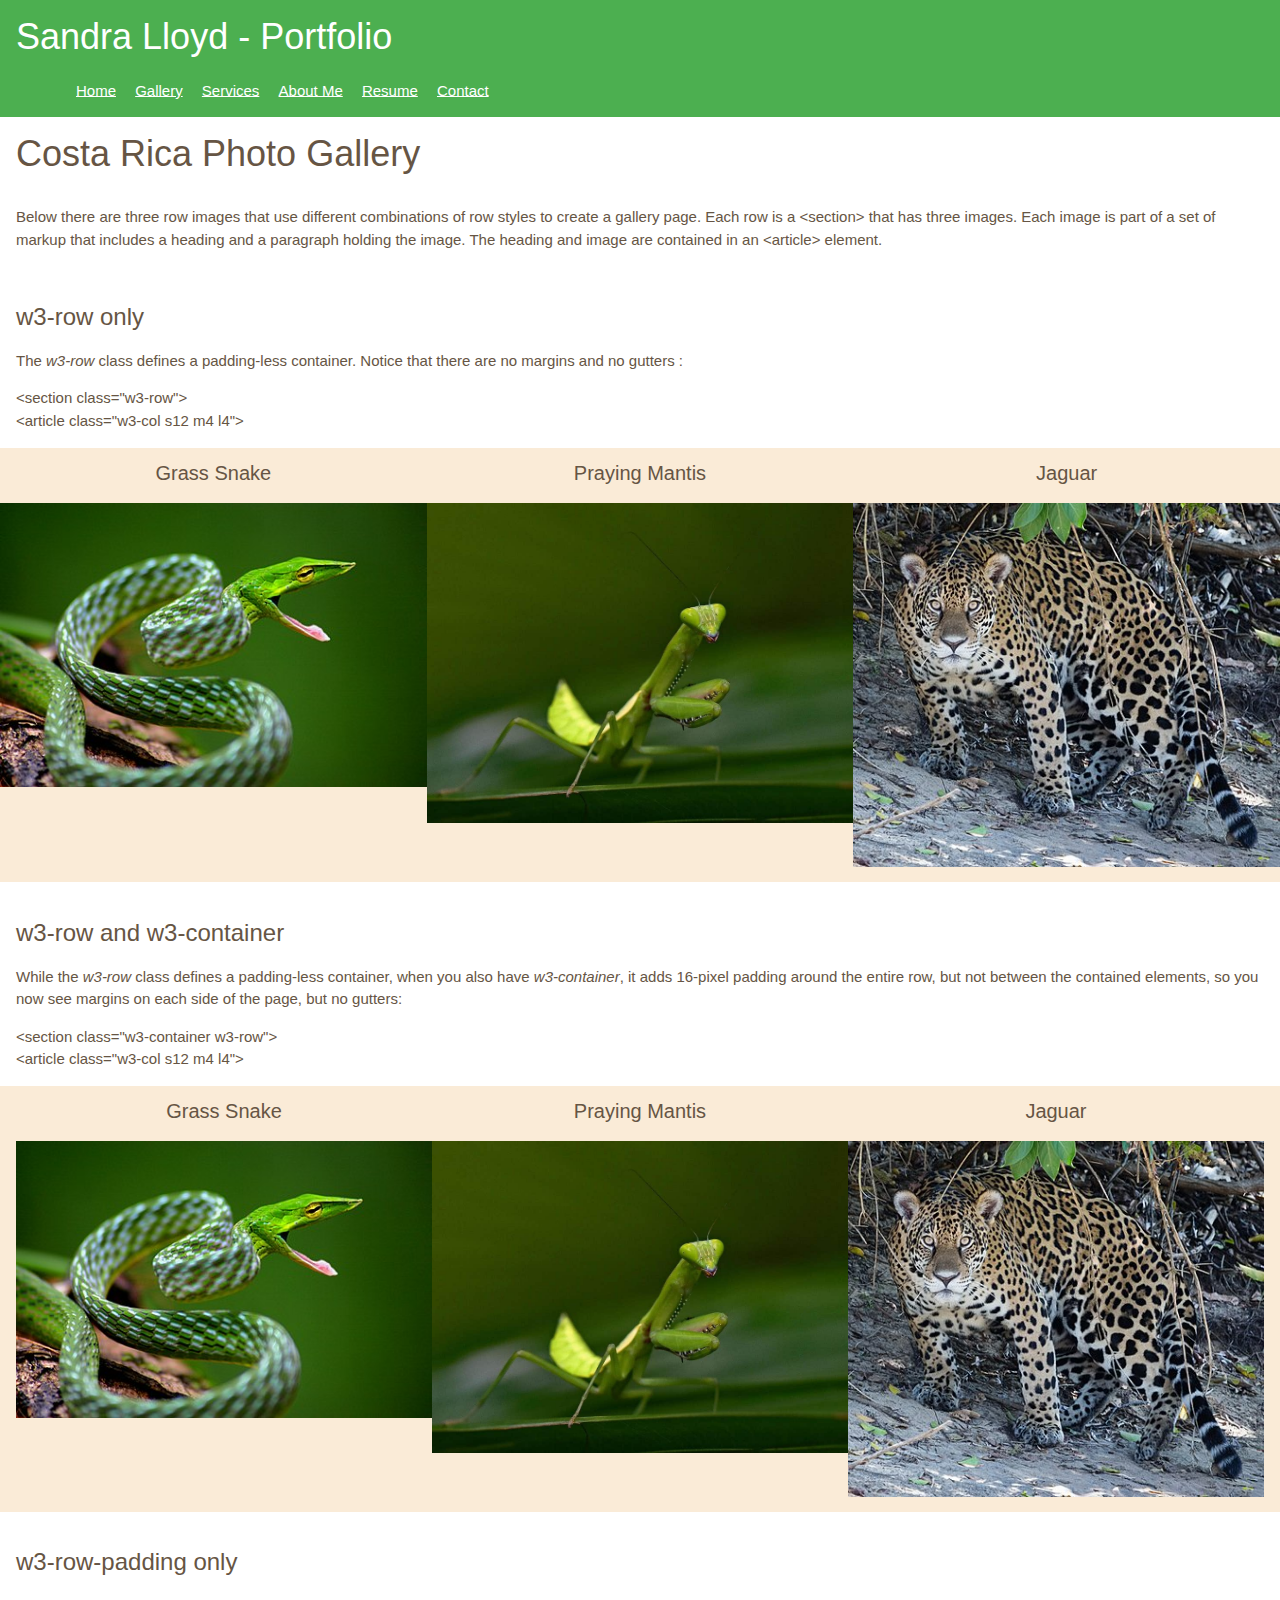
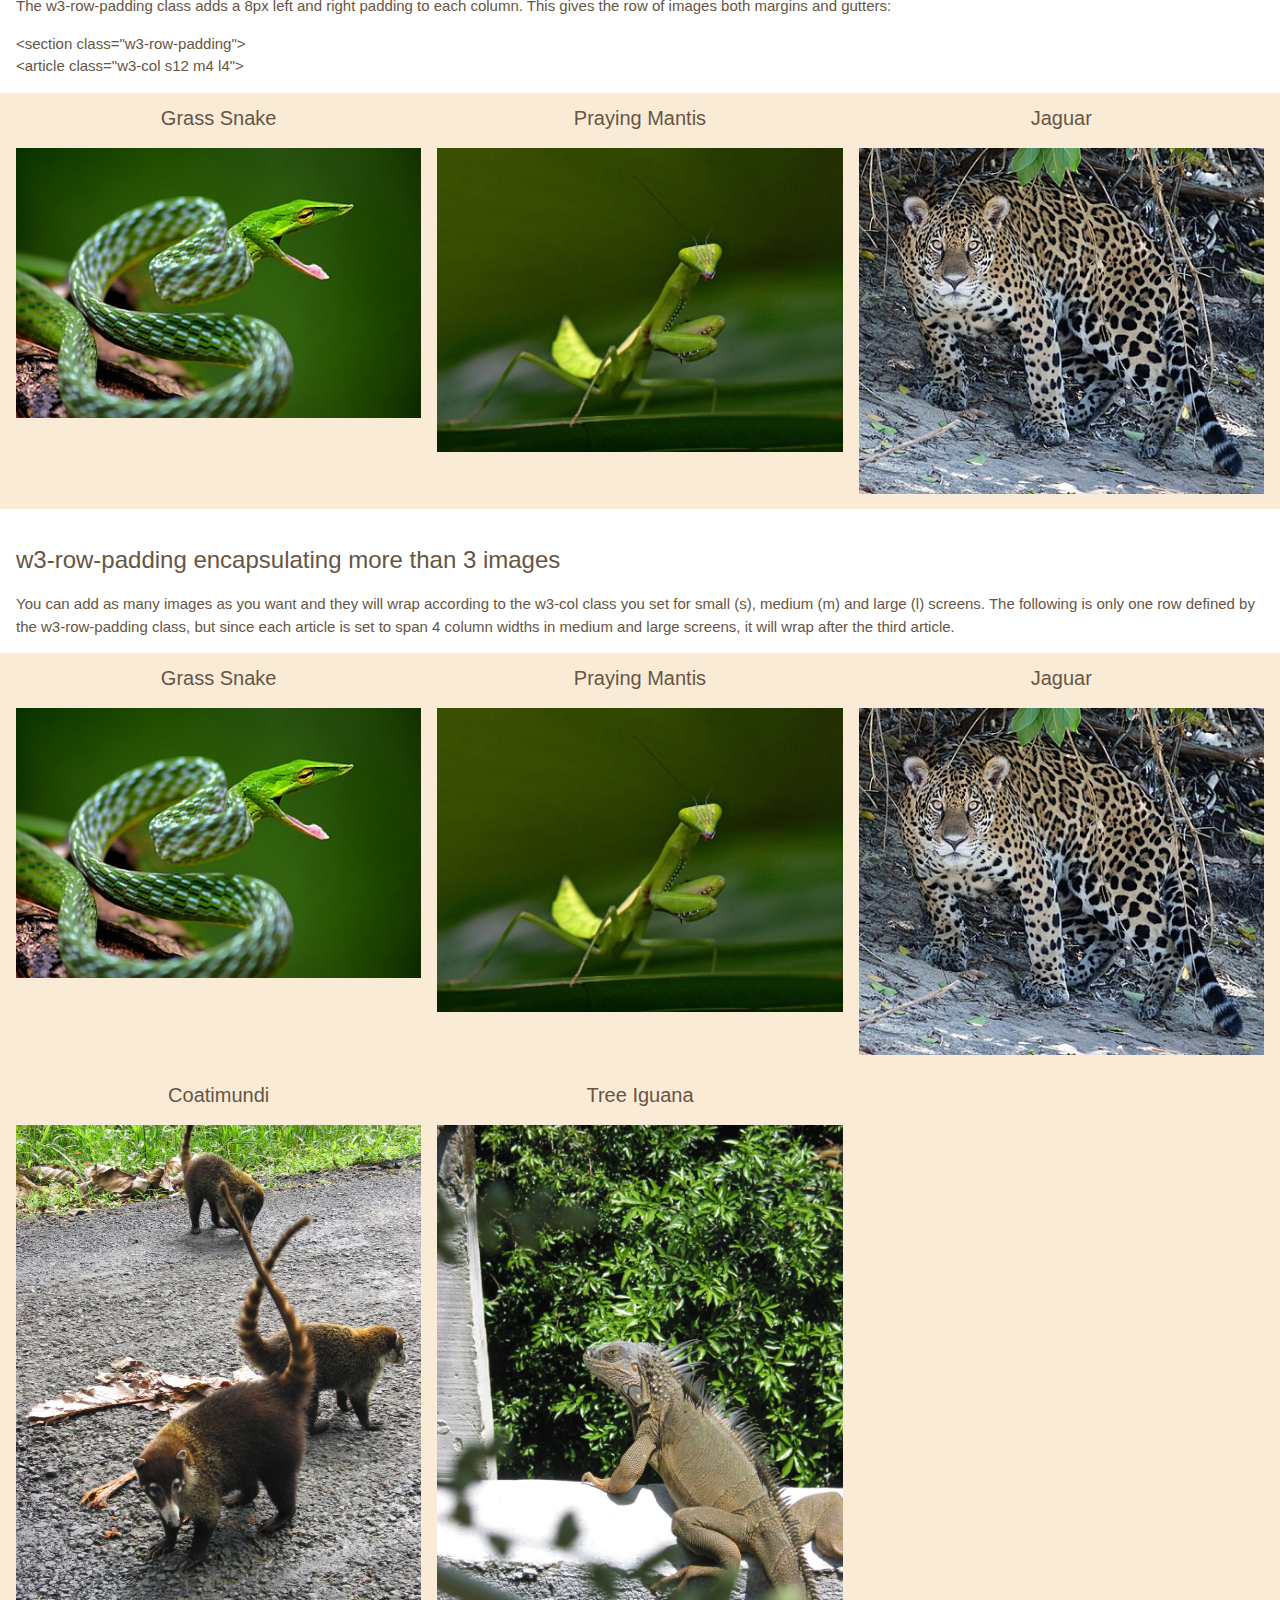
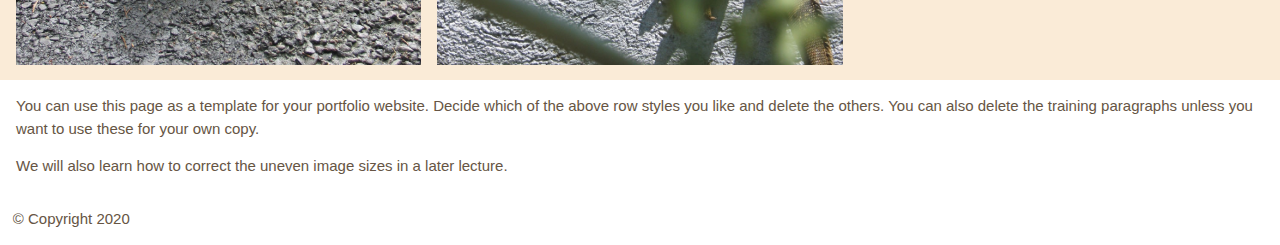
<file: FakeProject/index.html>
<!DOCTYPE html>
<html lang="en">
    <head>
        <title>Fake Portfolio Website</title>
        <meta charset="utf-8">
        <meta name="viewport" content="width=device-width, initial-scale=1">
        <link rel="stylesheet" href="https://www.w3schools.com/w3css/4/w3.css">
        <link rel="stylesheet" href="css/my-styles.css">
    </head>
    <body>
        <div>
            <header class="w3-container w3-green">  <!--w3-container adds 16 pixels of padding 
                around each element; w3-green makes the background green -->
                <h1>Sandra Lloyd - Portfolio</h1>
                <nav>
                    <ul>
                        <li><a href="index.html">Home</a></li>
                        <li><a href="gallery.html">Gallery</a></li>
                        <li><a href="services.html">Services</a></li>
                        <li><a href="about.html">About Me</a></li>
                        <li><a href="resume.html">Resume</a></li>
                        <li><a href="contact.html">Contact</a></li>
                    </ul>
                </nav>
            </header>

            <div class="w3-container">
                <h1>Costa Rica Photo Gallery</h1>
            </div>
            
            <section class="w3-container ">
                <p>Below there are three row images that use different combinations of row styles to 
                    create a gallery page. Each row is a &lt;section&gt; that has three images. 
                    Each image is part of a set of markup that includes a heading and a paragraph 
                    holding the image. The heading and image are contained in an &lt;article&gt; 
                    element.</p>
            </section>
                
            <section class="w3-container"> <!-- w3-container adds 16 pixels of padding around each element -->
                <br>
                <h3>w3-row only</h3>
                <p>The <i>w3-row</i> class defines a padding-less container. Notice that there are no 
                    margins and no gutters :</p>
                <p>&lt;section class="w3-row"&gt;<br>
                    &lt;article class="w3-col s12 m4 l4"&gt;</p>
            </section>
        
            <section class="w3-row row-color-1"> <!-- In this row, we  have the w3-row class only, which defines 
                a padding-less container. Without the w3-container property, you don't get padding 
                between the elements. -->
                
                <article class="w3-col s12 m4 l4">
                    <h4>Grass Snake</h4>
                    <p><img src="assets/Vine-Snake.jpg" alt="Photo of vine snake"></p>
                </article>
                <article class="w3-col s12 m4 l4">
                    <h4><a title="mantis">Praying Mantis</a></h4>
                    <p><a href="assets/mantis.jpg"><img src="assets/mantis.jpg" alt="Photo of praying mantis"></a></p>
                </article>
                <article class="w3-col s12 m4 l4">
                    <h4>Jaguar</h4>
                    <p><img src="assets/Jaguar.jpg" alt="Photo of jaguar"></p>
                </article>
            </section>
        
            <section class="w3-container"> 
                <br> 
                <h3>w3-row and w3-container</h3>
                <p>While the <i>w3-row</i> class defines a padding-less container, when you also have 
                    <i>w3-container</i>, it adds 16-pixel padding around the entire row, but not between 
                    the contained elements, so you now see margins on each side of the page, but no gutters:</p>
                    <p>&lt;section class="w3-container w3-row"&gt;<br>
                    &lt;article class="w3-col s12 m4 l4"&gt;</p>
            </section>

            <section class="w3-container w3-row row-color-1"> <!-- While the w3-row class defines a padding-less 
                container, when you also have w3-container, it adds 16-pixel padding around the 
                entire row, but not between the contained elements -->
                <article class="w3-col s12 m4 l4">
                    <h4>Grass Snake</h4>
                    <p><img src="assets/Vine-Snake.jpg" alt="Photo of vine snake"></p>
                </article>
                <article class="w3-col s12 m4 l4">
                    <h4><a title="mantis">Praying Mantis</a></h4>
                    <p><a href="assets/mantis.jpg"><img src="assets/mantis.jpg" alt="Photo of praying mantis"></a></p>
                </article>
                <article class="w3-col s12 m4 l4">
                    <h4>Jaguar</h4>
                    <p><img src="assets/Jaguar.jpg" alt="Photo of jaguar"></p>
                </article>
            </section>
    
            <section class="w3-container">
                <br>
                <h3>w3-row-padding only</h3>
                <p>The w3-row-padding class adds a 8px left and right padding to each column. This gives the 
                    row of images both margins and gutters:</p>
                <p>&lt;section class="w3-row-padding"&gt;<br>
                &lt;article class="w3-col s12 m4 l4"&gt;</p>
            </section>

            <section class="w3-row-padding row-color-1"> <!-- The w3-row-padding class adds 8 pixels of padding around each element.  -->
                
                <article class="w3-col s12 m4 l4">
                    <h4>Grass Snake</h4>
                    <p><img src="assets/Vine-Snake.jpg" alt="Photo of vine snake"></p>
                </article>
                <article class="w3-col s12 m4 l4">
                    <h4><a title="mantis">Praying Mantis</a></h4>
                    <p><a href="assets/mantis.jpg"><img src="assets/mantis.jpg" alt="Photo of praying mantis"></a></p>
                </article>
                <article class="w3-col s12 m4 l4">
                    <h4>Jaguar</h4>
                    <p><img src="assets/Jaguar.jpg" alt="Photo of jaguar"></p>
                </article>
            </section>

            <section class="w3-container">
                <br>
                <h3>w3-row-padding encapsulating more than 3 images</h3>
                <p>You can add as many images as you want and they will wrap according to the w3-col class you set for small (s), medium (m) and large (l) screens. The following is only one row defined by the w3-row-padding class, but since each article is set to span 4 column widths in medium and large screens, it will wrap after the third article.</p>
            </section>

            <section class="w3-row-padding row-color-1">
                
                <article class="w3-col s12 m4 l4">
                    <h4>Grass Snake</h4>
                    <p><img src="assets/Vine-Snake.jpg" alt="Photo of vine snake"></p>
                </article>
                <article class="w3-col s12 m4 l4">
                    <h4>Praying Mantis</h4>
                    <p><img src="assets/mantis.jpg" alt="Photo of praying mantis"></p>
                </article>
                <article class="w3-col s12 m4 l4">
                    <h4>Jaguar</h4>
                    <p><img src="assets/Jaguar.jpg" alt="Photo of jaguar"></p>
                </article>
                    <article class="w3-col s12 m4 l4">
                    <h4>Coatimundi</h4>
                    <p><img src="assets/Coatimundi.jpg" alt="Photo of coatimundi"></p>
                </article>
                <article class="w3-col s12 m4 l4">
                    <h4>Tree Iguana</h4>
                    <p><img src="assets/Tree_iguana.jpg" alt="Photo of tree iguana"></p>
                </article>
            </section>
                
            <section class="w3-container">
                <p>You can use this page as a template for your portfolio website. 
                    Decide which of the above row styles you like and delete the others. 
                    You can also delete the training paragraphs unless you want to use these 
                    for your own copy.</p>
                <p>We will also learn how to correct the uneven image sizes in a later lecture.</p>
            </section>  

            <footer>
                <p>&copy; Copyright 2020</p>
            </footer>
        </div>
	</body>
</html>
</file>
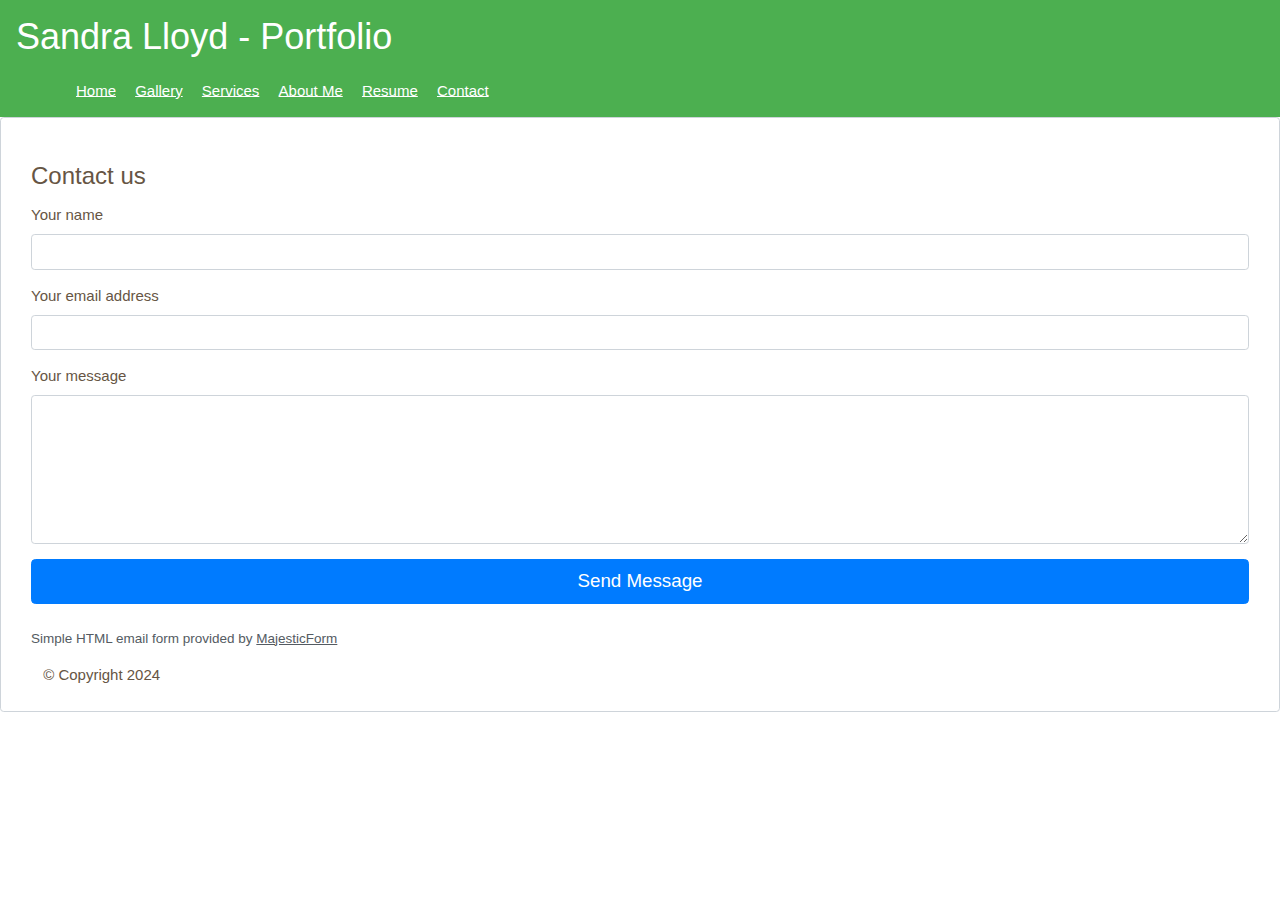
<file: contact.html>
<!DOCTYPE html>
<head>
    <title>Fake Portfolio Website</title>
    <meta charset="utf-8">
    <meta name="viewport" content="width=device-width, initial-scale=1, shrink-to-fit=no">
    <link rel="stylesheet" href="https://www.w3schools.com/w3css/4/w3.css">
    <link rel="stylesheet" href="css/my-styles.css">
</head>

<body>
    <header class="w3-container w3-green">  <!--w3-container adds 16 pixels of padding 
        around each element; w3-green makes the background green -->
        <h1>Sandra Lloyd - Portfolio</h1>
        <nav>
            <ul>
                <li><a href="index.html">Home</a></li>
                <li><a href="gallery.html">Gallery</a></li>
                <li><a href="services.html">Services</a></li>
                <li><a href="about.html">About Me</a></li>
                <li><a href="resume.html">Resume</a></li>
                <li><a href="contact.html">Contact</a></li>
            </ul>
        </nav>
    </header>

<div class="fcf-body">

    <div id="fcf-form">
    <h3 class="fcf-h3">Contact us</h3>

    <form id="fcf-form-id" class="fcf-form-class" method="post" action="https://formsubmit.co/ashleyjean99f@gmail.com">
        
        <div class="fcf-form-group">
            <label for="Name" class="fcf-label">Your name</label>
            <div class="fcf-input-group">
                <input type="text" id="Name" name="Name" class="fcf-form-control" required>
            </div>
        </div>

        <div class="fcf-form-group">
            <label for="Email" class="fcf-label">Your email address</label>
            <div class="fcf-input-group">
                <input type="email" id="Email" name="Email" class="fcf-form-control" required>
            </div>
        </div>

        <div class="fcf-form-group">
            <label for="Message" class="fcf-label">Your message</label>
            <div class="fcf-input-group">
                <textarea id="Message" name="Message" class="fcf-form-control" rows="6" maxlength="3000" required></textarea>
            </div>
        </div>

        <div class="fcf-form-group">
            <button type="submit" id="fcf-button" class="fcf-btn fcf-btn-primary fcf-btn-lg fcf-btn-block">Send Message</button>
        </div>

        <div class="fcf-credit" id="fcf-credit">
        Simple HTML email form provided by <a href="https://www.majesticform.com" target="_blank">MajesticForm</a>
        </div>

    </form>
    </div>

    <footer>
        <p>&copy; Copyright 2024</p>
    </footer>
</div>

</body>
</html>
</file>
<file: FakeProject/css/my-styles.css>
* {
        font-family: Arial, Verdana, sans-serif;
        color: #665544;
        box-sizing: border-box;}
        
        header h1 {
        color: white; }

        article h4 {
        text-align: center;}

        section h3 {
            font-weight: 
        }

        article img {
        max-width: 100%;
        height:auto;}

        nav, #feature, footer {
        margin: 1%; }

        nav li {
        display: inline;
		padding: 0.5em;
        color: white;}

        .row-color-1 {
            background-color:antiquewhite;
        }
        
        ContactF 
        #fcf-form {
            display:block;
        }
        
        .fcf-body {
            margin: 0;
            font-family: -apple-system, Arial, sans-serif;
            font-size: 1rem;
            font-weight: 400;
            line-height: 1.5;
            color: #212529;
            text-align: left;
            background-color: #fff;
            padding: 30px;
            padding-bottom: 10px;
            border: 1px solid #ced4da;
            border-radius: 0.25rem;
            max-width: 100%;
        }
        
        .fcf-form-group {
            margin-bottom: 1rem;
        }
        
        .fcf-input-group {
            position: relative;
            display: -ms-flexbox;
            display: flex;
            -ms-flex-wrap: wrap;
            flex-wrap: wrap;
            -ms-flex-align: stretch;
            align-items: stretch;
            width: 100%;
        }
        
        .fcf-form-control {
            display: block;
            width: 100%;
            height: calc(1.5em + 0.75rem + 2px);
            padding: 0.375rem 0.75rem;
            font-size: 1rem;
            font-weight: 400;
            line-height: 1.5;
            color: #495057;
            background-color: #fff;
            background-clip: padding-box;
            border: 1px solid #ced4da;
            outline: none;
            border-radius: 0.25rem;
            transition: border-color 0.15s ease-in-out, box-shadow 0.15s ease-in-out;
        }
        
        .fcf-form-control:focus {
            border: 1px solid #313131;
        }
        
        select.fcf-form-control[size], select.fcf-form-control[multiple] {
            height: auto;
        }
        
        textarea.fcf-form-control {
            font-family: -apple-system, Arial, sans-serif;
            height: auto;
        }
        
        label.fcf-label {
            display: inline-block;
            margin-bottom: 0.5rem;
        }
        
        .fcf-credit {
            padding-top: 10px;
            font-size: 0.9rem;
            color: #545b62;
        }
        
        .fcf-credit a {
            color: #545b62;
            text-decoration: underline;
        }
        
        .fcf-credit a:hover {
            color: #0056b3;
            text-decoration: underline;
        }
        
        .fcf-btn {
            display: inline-block;
            font-weight: 400;
            color: #212529;
            text-align: center;
            vertical-align: middle;
            cursor: pointer;
            -webkit-user-select: none;
            -moz-user-select: none;
            -ms-user-select: none;
            user-select: none;
            background-color: transparent;
            border: 1px solid transparent;
            padding: 0.375rem 0.75rem;
            font-size: 1rem;
            line-height: 1.5;
            border-radius: 0.25rem;
            transition: color 0.15s ease-in-out, background-color 0.15s ease-in-out, border-color 0.15s ease-in-out, box-shadow 0.15s ease-in-out;
        }
        
        @media (prefers-reduced-motion: reduce) {
            .fcf-btn {
                transition: none;
            }
        }
        
        .fcf-btn:hover {
            color: #212529;
            text-decoration: none;
        }
        
        .fcf-btn:focus, .fcf-btn.focus {
            outline: 0;
            box-shadow: 0 0 0 0.2rem rgba(0, 123, 255, 0.25);
        }
        
        .fcf-btn-primary {
            color: #fff;
            background-color: #007bff;
            border-color: #007bff;
        }
        
        .fcf-btn-primary:hover {
            color: #fff;
            background-color: #0069d9;
            border-color: #0062cc;
        }
        
        .fcf-btn-primary:focus, .fcf-btn-primary.focus {
            color: #fff;
            background-color: #0069d9;
            border-color: #0062cc;
            box-shadow: 0 0 0 0.2rem rgba(38, 143, 255, 0.5);
        }
        
        .fcf-btn-lg, .fcf-btn-group-lg>.fcf-btn {
            padding: 0.5rem 1rem;
            font-size: 1.25rem;
            line-height: 1.5;
            border-radius: 0.3rem;
        }
        
        .fcf-btn-block {
            display: block;
            width: 100%;
        }
        
        .fcf-btn-block+.fcf-btn-block {
            margin-top: 0.5rem;
        }
        
        input[type="submit"].fcf-btn-block, input[type="reset"].fcf-btn-block, input[type="button"].fcf-btn-block {
            width: 100%;
        }
</file>
<file: css/my-styles.css>
* {
        font-family: Arial, Verdana, sans-serif;
        color: #665544;
        box-sizing: border-box;}
        
        header h1 {
        color: white; }

        article h4 {
        text-align: center;}

        section h3 {
            font-weight: 
        }

        article img {
        max-width: 100%;
        height:auto;}

        nav, #feature, footer {
        margin: 1%; }

        nav li {
        display: inline;
		padding: 0.5em;
        color: white;}

        .row-color-1 {
            background-color:antiquewhite;
        }
        
        ContactF 
        #fcf-form {
            display:block;
        }
        
        .fcf-body {
            margin: 0;
            font-family: -apple-system, Arial, sans-serif;
            font-size: 1rem;
            font-weight: 400;
            line-height: 1.5;
            color: #212529;
            text-align: left;
            background-color: #fff;
            padding: 30px;
            padding-bottom: 10px;
            border: 1px solid #ced4da;
            border-radius: 0.25rem;
            max-width: 100%;
        }
        
        .fcf-form-group {
            margin-bottom: 1rem;
        }
        
        .fcf-input-group {
            position: relative;
            display: -ms-flexbox;
            display: flex;
            -ms-flex-wrap: wrap;
            flex-wrap: wrap;
            -ms-flex-align: stretch;
            align-items: stretch;
            width: 100%;
        }
        
        .fcf-form-control {
            display: block;
            width: 100%;
            height: calc(1.5em + 0.75rem + 2px);
            padding: 0.375rem 0.75rem;
            font-size: 1rem;
            font-weight: 400;
            line-height: 1.5;
            color: #495057;
            background-color: #fff;
            background-clip: padding-box;
            border: 1px solid #ced4da;
            outline: none;
            border-radius: 0.25rem;
            transition: border-color 0.15s ease-in-out, box-shadow 0.15s ease-in-out;
        }
        
        .fcf-form-control:focus {
            border: 1px solid #313131;
        }
        
        select.fcf-form-control[size], select.fcf-form-control[multiple] {
            height: auto;
        }
        
        textarea.fcf-form-control {
            font-family: -apple-system, Arial, sans-serif;
            height: auto;
        }
        
        label.fcf-label {
            display: inline-block;
            margin-bottom: 0.5rem;
        }
        
        .fcf-credit {
            padding-top: 10px;
            font-size: 0.9rem;
            color: #545b62;
        }
        
        .fcf-credit a {
            color: #545b62;
            text-decoration: underline;
        }
        
        .fcf-credit a:hover {
            color: #0056b3;
            text-decoration: underline;
        }
        
        .fcf-btn {
            display: inline-block;
            font-weight: 400;
            color: #212529;
            text-align: center;
            vertical-align: middle;
            cursor: pointer;
            -webkit-user-select: none;
            -moz-user-select: none;
            -ms-user-select: none;
            user-select: none;
            background-color: transparent;
            border: 1px solid transparent;
            padding: 0.375rem 0.75rem;
            font-size: 1rem;
            line-height: 1.5;
            border-radius: 0.25rem;
            transition: color 0.15s ease-in-out, background-color 0.15s ease-in-out, border-color 0.15s ease-in-out, box-shadow 0.15s ease-in-out;
        }
        
        @media (prefers-reduced-motion: reduce) {
            .fcf-btn {
                transition: none;
            }
        }
        
        .fcf-btn:hover {
            color: #212529;
            text-decoration: none;
        }
        
        .fcf-btn:focus, .fcf-btn.focus {
            outline: 0;
            box-shadow: 0 0 0 0.2rem rgba(0, 123, 255, 0.25);
        }
        
        .fcf-btn-primary {
            color: #fff;
            background-color: #007bff;
            border-color: #007bff;
        }
        
        .fcf-btn-primary:hover {
            color: #fff;
            background-color: #0069d9;
            border-color: #0062cc;
        }
        
        .fcf-btn-primary:focus, .fcf-btn-primary.focus {
            color: #fff;
            background-color: #0069d9;
            border-color: #0062cc;
            box-shadow: 0 0 0 0.2rem rgba(38, 143, 255, 0.5);
        }
        
        .fcf-btn-lg, .fcf-btn-group-lg>.fcf-btn {
            padding: 0.5rem 1rem;
            font-size: 1.25rem;
            line-height: 1.5;
            border-radius: 0.3rem;
        }
        
        .fcf-btn-block {
            display: block;
            width: 100%;
        }
        
        .fcf-btn-block+.fcf-btn-block {
            margin-top: 0.5rem;
        }
        
        input[type="submit"].fcf-btn-block, input[type="reset"].fcf-btn-block, input[type="button"].fcf-btn-block {
            width: 100%;
        }
</file>
